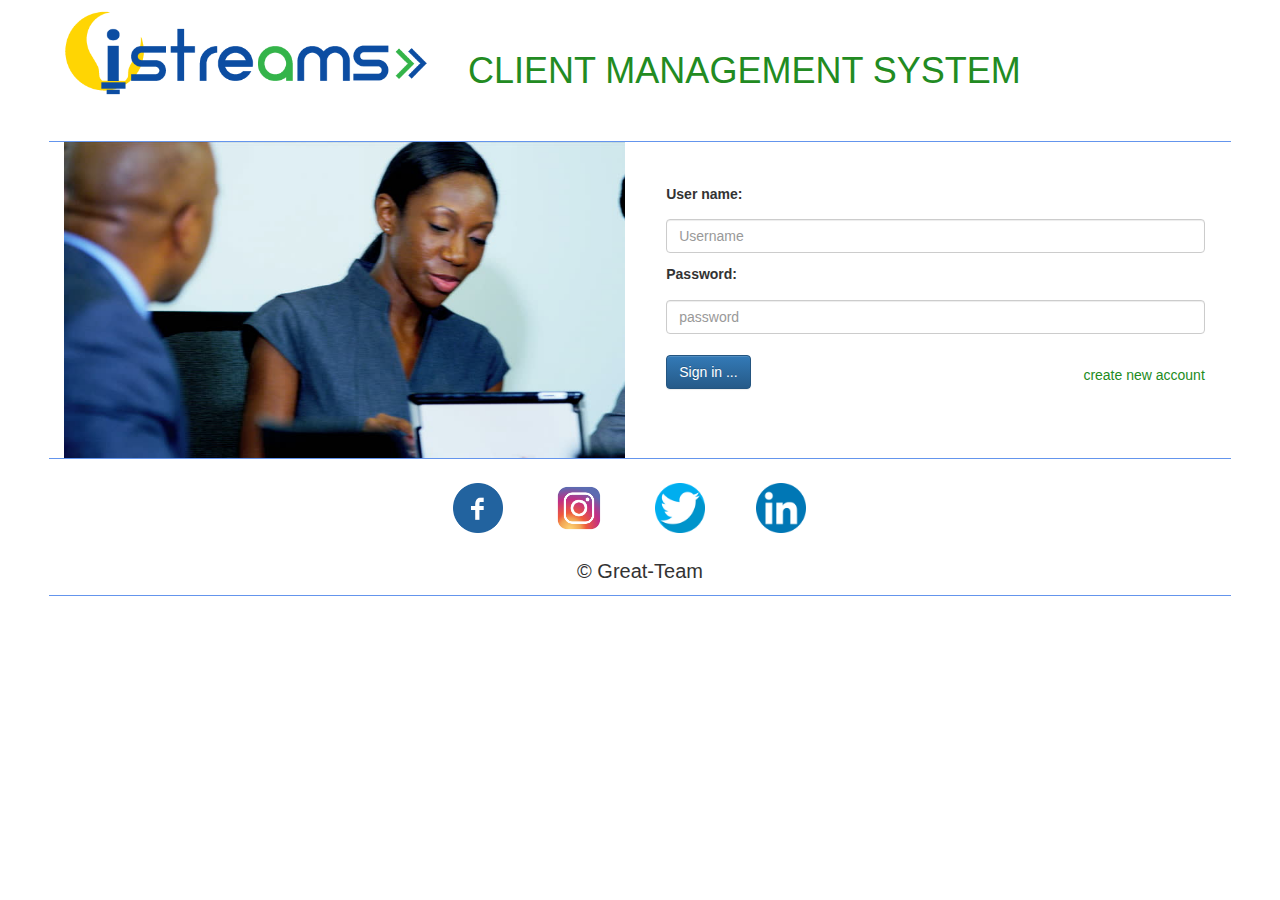
<file: index.html>
<!DOCTYPE html>
<html>
<head>
	<title>istreams client app</title>
	<link href="css/client.css" rel="Stylesheet">
	<link href="css/bootstrap.min.css" rel="Stylesheet">
	<link href="css/bootstrap.css" rel="Stylesheet">
	<link href="css/bootstrap-theme.min.css" rel="Stylesheet">	
</head>

<body>
<div class="b-container">
	<div class="row head">
		<div class="col-sm-4">
			<img src="images/website-logo.png" class="img-responsive logo" alt="istreams">
		</div>
			
		<div class="col-sm-8">
			<header class="head1">CLIENT MANAGEMENT SYSTEM</header>
		</div>	
	</div>
	<div class="row indexbackground">
		<div class="col-sm-6">
		<img class="img-responsive" src="images/client.jpg" alt="client">
		</div>
		<div class="col-sm-6">
		<form method="POST" action="login.php">
			<label>User name:</label>
			<input type="text" class= "form-control" name="username" placeholder="Username" required />
			<label>Password:</label>
			<input type="password" class="form-control" name="password" placeholder="password" required />
			<input type="button" class="btn btn-primary" value="Sign in ...">
			<a href="signup.php">create new account</a>
		</form>
		</div>
	</div>
	
	<div class ="row foot">
			<div class="row">
				<div class="col-sm-4">
					<a href="index.html"></a>
					<a href="computers.html"></a><br/>
					<a href="disks.html"></a>
					<a href="spare.html"></a><br/>
					<a href="websites.html"></a>
				</div>
				<div class="col-sm-1">
					<a href="https://www.facebook.com/i5treams"><img src="images/facebook.png" alt="facebook" class="img-responsive fimage"></a>
				</div>
				<div class="col-sm-1">
					<a href="https://www.instagram.com/innovationstreams"><img src="images/instagram.png" alt="instagram" class="img-responsive fimage"></a>
				</div>
				<div class="col-sm-1">
					<a href="https://twitter.com/innovationstrms"><img src="images/twitter.png" alt="twitter" class="img-responsive fimage"></a>
				</div>
				<div class="col-sm-1">
					<a href="https://www.linkedin.com/company/innovation-streams-limited"><img src="images/linkedin-128.png" alt="linkedin" class="img-responsive fimage"></a>
				</div>
				<div class="col-sm-4">
					<a href="index.html"></a>
					<a href="computers.html"></a><br/>
					<a href="disks.html"></a>
					<a href="spare.html"></a><br/>
					<a href="websites.html"></a>
				</div>
			</div>
			<div class="row">
			<p style="text-align:center;font-size:20px;padding-top:2%;">&copy Great-Team</p>
			</div>
		</div>
	</div>
</div>
</body>

</html>
</file>
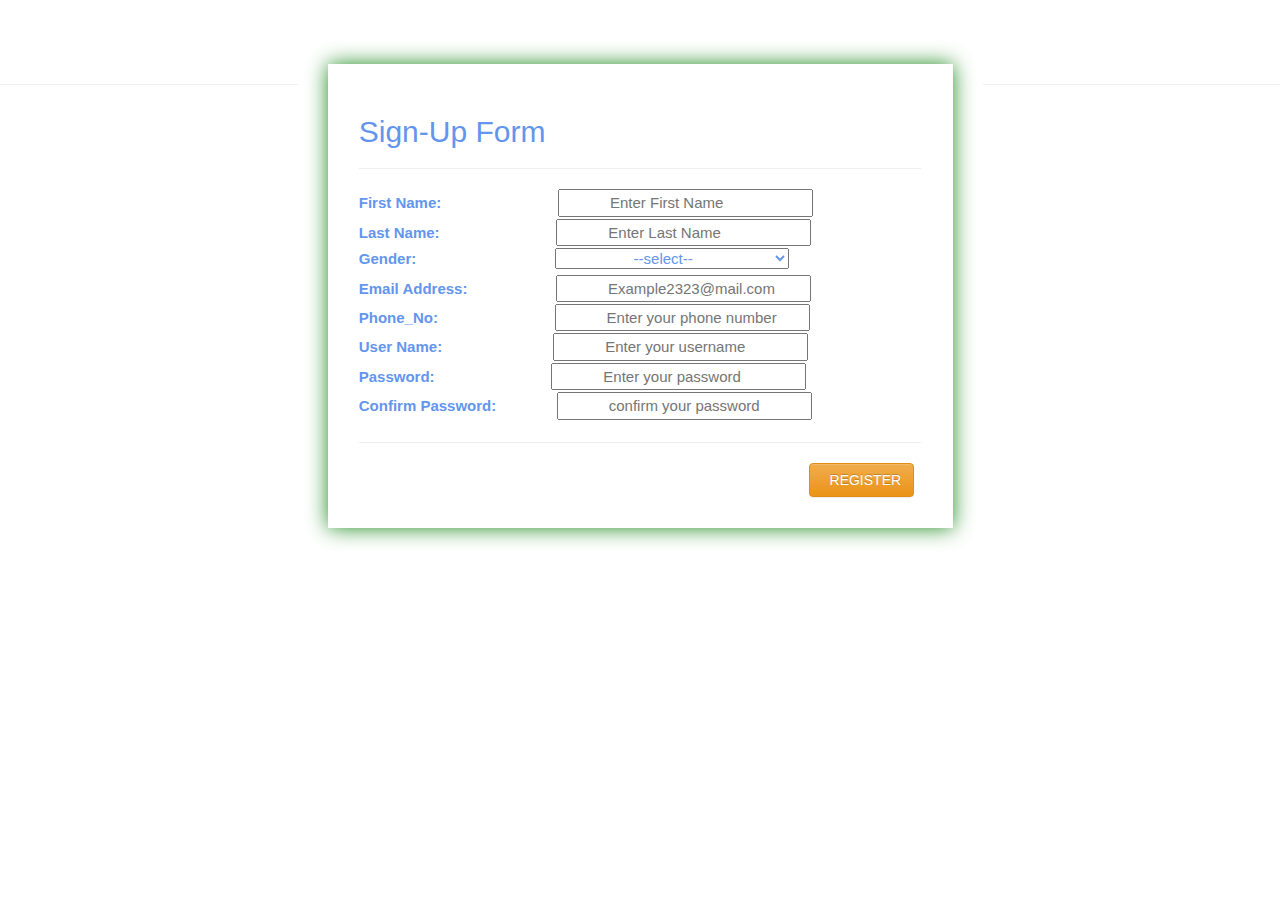
<file: signup.html>
<!Doctype html>
<html>
<head>
	<title>sign up</title>
	<meta charset utf ="8">
		<link href="css/client.css" rel="Stylesheet">
		<link href="css/bootstrap.min.css" rel="Stylesheet">
		<link href="css/bootstrap.css" rel="Stylesheet">
		<link href="css/bootstrap-theme.min.css" rel="Stylesheet">
		<style>
		.signup-container{
			margin-top:5%;
			}

			.signup-container form{
				box-shadow: 0 0 20px #228B22;
				padding:5%;
				color:#6495ED;
				font-size:15px;
			}

			.signup-container input{
			 padding-left:50px;
			}
		</style>
</head>
<body>
	<div class = "row signup-container">
		<div class="col-sm-3">
		<hr>
		</div>
		<div class="col-sm-6">
			<form method="POST" action="login.php">
				<h2>Sign-Up Form</h2>
				<hr>
				
				<label>First Name:</label>
				<input type="text" class="form control" name="fName" placeholder="Enter First Name" style="margin-left:20%;" required><br/>
				
				<label>Last Name:</label>
				<input type="text" class="form control" name="lName" placeholder="Enter Last Name" style="margin-left:20%;" required><br/>
				
				<label>Gender:</label>
				<select name="gender" style="margin-left:24%;padding-left:13%;padding-right:14%;" required>
					<option value="" selected>--select--</option>
					<option value="Male">Male</option>
					<option value="Female">Female</option>
					<option value="Other">Other</option>
				</select><br/>
				
				<label>Email Address:</label>
				<input type="Email" class="form control" name="emailAddress" placeholder="Example2323@mail.com" style="margin-left:15%;" required><br/>
				
				<label>Phone_No:</label>
				<input type="tel" class="form control" name="phoneNo" placeholder="Enter your phone number" style="margin-left:20%;" required><br/>
				
				<label>User Name:</label>
				<input type="text" class="form control" name="uName" placeholder="Enter your username" style="margin-left:19%;" required><br/>
				
				<label>Password:</label>
				<input type="password" class="form control" name="password" placeholder="Enter your password" style="margin-left:20%;" required><br/>
				
				<label>Confirm Password:</label>
				<input type="password" class="form control" name="confirmPassword" placeholder="confirm your password" style="margin-left:10%;" required><br/>
				<hr>
				
				<button type="submit" style="margin-left:80%;" class="btn btn-warning" name="register" value="REGISTER">
				<span class="glyphicon glyphion-save"></span>&nbsp;&nbsp;REGISTER 
				</button>
			</form>
		</div>
		<div class="col-sm-3">
		<hr>
		</div>
	</div>
</body>
</html>
</file>
<file: css/client.css>
.b-container{
    margin-left:5%;
    margin-right:5%;
}
.head{
    border-bottom:1px solid #6495ED;
    color:#228B22;
}

.indexbackground form{
    padding:2%;
    margin-top:30px;
}
.indexbackground form a{
    float:right;
    margin-top:20px;
    color:#228B22;
}
.indexbackground form input{
    margin-top:2%;
    margin-bottom:2%;
}

.index-pos{
    text-align:center;
}

.logo{
}

.table1{
    float:right;
    float:top;
    padding:10px 40px;
}
.table fieldset{
    height:50%;
    width:50%;
    padding-left:30px;
    border: 2px solid white;
    width: 80%;
    margin-left: 180px;
    margin-right: 0px;
}
.table fieldset label{
    float:center;
}
.table fieldset label input{
    float:right;
}

.head1{
    font-size:36px;
    margin:45px 10px;
}
.head2{
    font-size:16px;
    margin:15px 10px;
}

.my-nav{
    text-decoration:none;

}

.my-nav li{
    margin-top:5%;
    display:inline-block;
    border-right:1px solid #6495ED;
}

.my-nav li a{
    font-size:15px;
    padding:20px 10px 0px 10px;
}

.fix{
    position:fixed;
}

.fimage{
    width:50px;
    height:50px;
}

.foot{
    padding-top:2%;
    border-top:1px solid #6495ED;
    border-bottom:1px solid #6495ED;

}

.foot a {
    color:#228B22;
}

/*-------------------------------------------------nav-bar------------------------------------------------*/


.dropdown-menu > li.kopie > a {
    padding-left:5px;
}

.dropdown-submenu {
    position:relative;
}
.dropdown-submenu>.dropdown-menu {
    top:0;left:100%;
    margin-top:-6px;margin-left:-1px;
    -webkit-border-radius:0 6px 6px 6px;-moz-border-radius:0 6px 6px 6px;border-radius:0 6px 6px 6px;
}

.dropdown-submenu > a:after {
    border-color: transparent transparent transparent #333;
    border-style: solid;
    border-width: 5px 0 5px 5px;
    content: " ";
    display: block;
    float: right;  
    height: 0;     
    margin-right: -10px;
    margin-top: 5px;
    width: 0;
}

.dropdown-submenu:hover>a:after {
    border-left-color:#555;
}

.dropdown-menu > li > a:hover, .dropdown-menu > .active > a:hover {
    text-decoration: underline;
}  

@media (max-width: 767px) {

    .navbar-nav  {
        display: inline;
    }
    .navbar-default .navbar-brand {
        display: inline;
    }
    .navbar-default .navbar-toggle .icon-bar {
        background-color: #fff;
    }
    .navbar-default .navbar-nav .dropdown-menu > li > a {
        color: red;
        background-color: #ccc;
        border-radius: 4px;
        margin-top: 2px;   
    }
    .navbar-default .navbar-nav .open .dropdown-menu > li > a {
        color: #333;
    }
    .navbar-default .navbar-nav .open .dropdown-menu > li > a:hover,
    .navbar-default .navbar-nav .open .dropdown-menu > li > a:focus {
        background-color: #ccc;
    }

    .navbar-nav .open .dropdown-menu {
        border-bottom: 1px solid white; 
        border-radius: 0;
    }
    .dropdown-menu {
        padding-left: 10px;
    }
    .dropdown-menu .dropdown-menu {
        padding-left: 20px;
    }
    .dropdown-menu .dropdown-menu .dropdown-menu {
        padding-left: 30px;
    }
    li.dropdown.open {
        border: 0px solid red;
    }

}

@media (min-width: 768px) {
    ul.nav li:hover > ul.dropdown-menu {
        display: block;
    }
    #navbar {
        text-align: center;
    }
}  
/*----------------------------------------------------------signup css ---------------------------------------------*/

.signup-container{
    margin-top:5%;
}

.signup-container form{
    color:#6495ED;
    font-size:15px;
}

.signup-container input{
    padding-left:50px;
}

/*------------------------------------------------------inquiry css------------------------------------------------*/

.checks{
    border:1px solid green;
    padding:10px;
    margin-bottom:10px;
}



.checks input{
    margin-left:20px;
}

.checks button{
    margin-top:5px;
}
</file>
